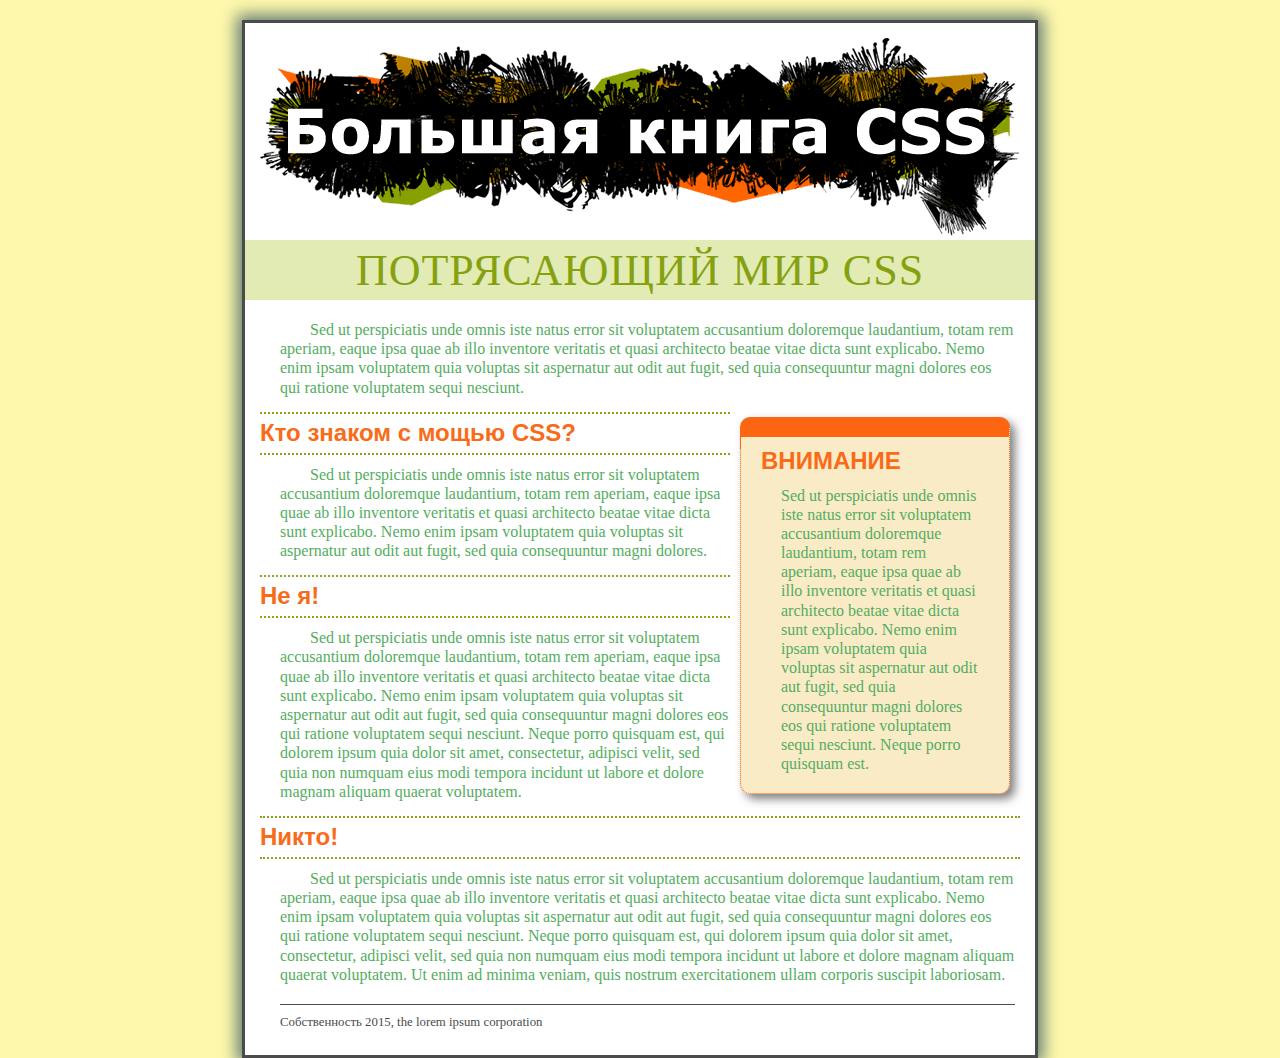
<file: index.html>
<!doctype html>
<html>
    <head>
        <meta charset="UTF-8">
        <title>Поля, отступы, границы и фон</title>
        <link rel="stylesheet" href="main.css">
    </head>

    <body id="article">
        <div id="banner"><img src="images2/banner.png" width="760" height="198" alt="Большая книга CSS">
        </div>

        <h1>Потрясающий мир CSS</h1>
        <p>Sed ut perspiciatis unde omnis iste natus error sit voluptatem accusantium doloremque laudantium, totam rem aperiam, eaque ipsa quae ab illo inventore veritatis et quasi architecto beatae vitae dicta sunt explicabo. Nemo enim ipsam voluptatem quia voluptas sit aspernatur aut odit aut fugit, sed quia consequuntur magni dolores eos qui ratione voluptatem sequi nesciunt. </p> 
        <div class = "sidebar">    
            <h2>ВНИМАНИЕ</h2>
            <p class="note">Sed ut perspiciatis unde omnis iste natus error sit voluptatem accusantium doloremque laudantium, totam rem aperiam, eaque ipsa quae ab illo inventore veritatis et quasi architecto beatae vitae dicta sunt explicabo. Nemo enim ipsam voluptatem quia voluptas sit aspernatur aut odit aut fugit, sed quia consequuntur magni dolores eos qui ratione voluptatem sequi nesciunt. Neque porro quisquam est.</p>
        </div>
        <h2>Кто знаком с мощью CSS?</h2>
        <p>Sed ut perspiciatis unde omnis iste natus error sit voluptatem accusantium doloremque laudantium, totam rem aperiam, eaque ipsa quae ab illo inventore veritatis et quasi architecto beatae vitae dicta sunt explicabo. Nemo enim ipsam voluptatem quia voluptas sit aspernatur aut odit aut fugit, sed quia consequuntur magni dolores.</p>
        <h2>Не я!</h2>
        <p>Sed ut perspiciatis unde omnis iste natus error sit voluptatem accusantium doloremque laudantium, totam rem aperiam, eaque ipsa quae ab illo inventore veritatis et quasi architecto beatae vitae dicta sunt explicabo. Nemo enim ipsam voluptatem quia voluptas sit aspernatur aut odit aut fugit, sed quia consequuntur magni dolores eos qui ratione voluptatem sequi nesciunt. Neque porro quisquam est, qui dolorem ipsum quia dolor sit amet, consectetur, adipisci velit, sed quia non numquam eius modi tempora incidunt ut labore et dolore magnam aliquam quaerat voluptatem. </p>
        <h2>Никто!</h2>
        <p>Sed ut perspiciatis unde omnis iste natus error sit voluptatem accusantium doloremque laudantium, totam rem aperiam, eaque ipsa quae ab illo inventore veritatis et quasi architecto beatae vitae dicta sunt explicabo. Nemo enim ipsam voluptatem quia voluptas sit aspernatur aut odit aut fugit, sed quia consequuntur magni dolores eos qui ratione voluptatem sequi nesciunt. Neque porro quisquam est, qui dolorem ipsum quia dolor sit amet, consectetur, adipisci velit, sed quia non numquam eius modi tempora incidunt ut labore et dolore magnam aliquam quaerat voluptatem. Ut enim ad minima veniam, quis nostrum exercitationem ullam corporis suscipit laboriosam.</p>
        <p class = "copyright">Собственность 2015, The Lorem Ipsum Corporation</p>
    </body>
</html>
</file>
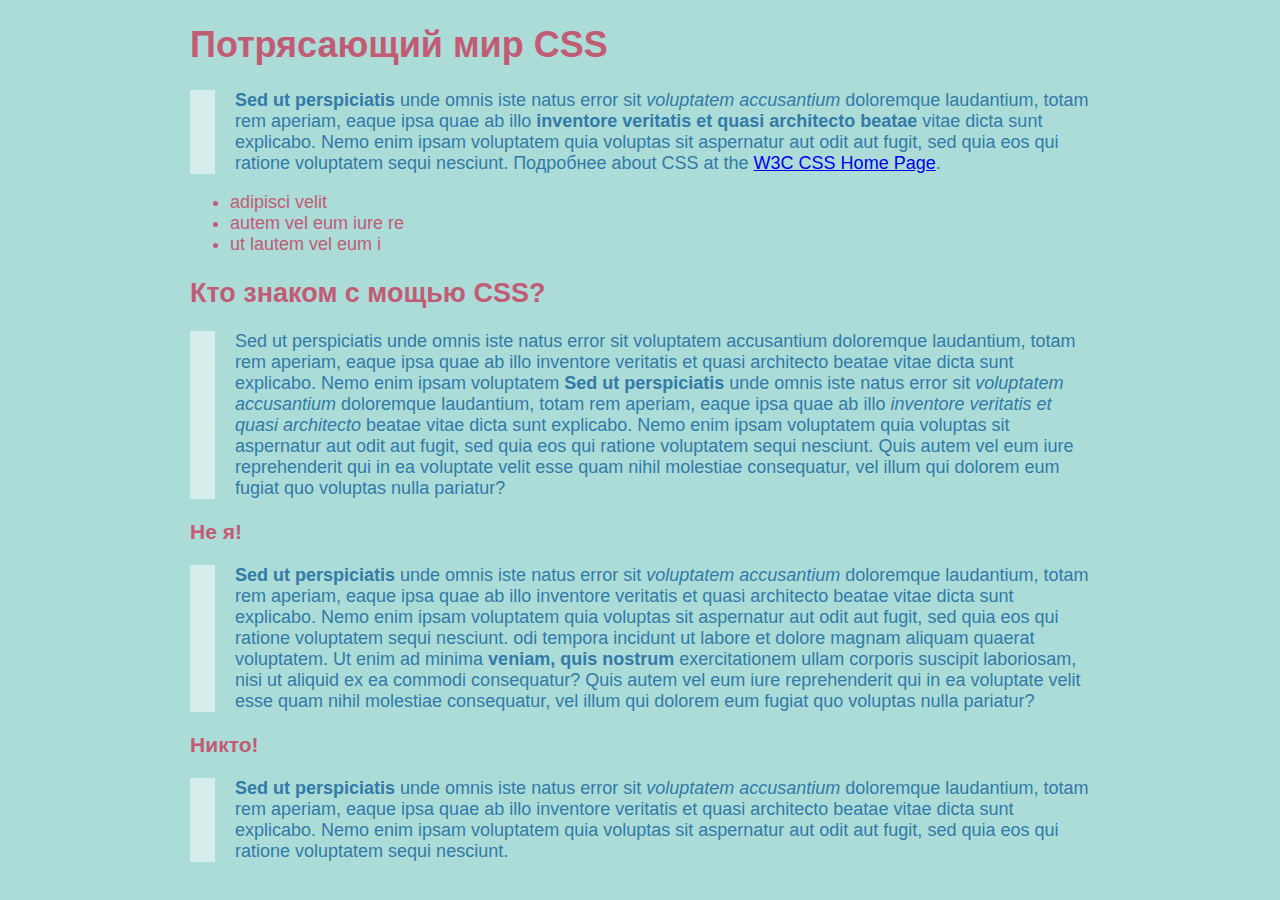
<file: inheritance.html>
<!DOCTYPE html>
<html>
<head>
    <meta charset="UTF-8">
    <title>Inheritance in action</title>
    <style>
        body{
            background-color: rgba(87,185,178,0.5);
        }

        p {
            color: rgb(50,122,167);
            padding-left: 20px;
            border-left: solid 25px rgba(255,255,255,0.5);
        }

        .content {
            font-family: "Helvetica Neue", Arial, Helvetica, sans-serif; 
            font-size: 18px;
            color: rgb(194,91,116);
            max-width: 900px;
            margin: 0 auto;
        }
    </style>
</head>
<body class = "content">
    <div>
        <h1>Потрясающий мир CSS</h1>
        <p><strong>Sed ut perspiciatis</strong> unde omnis iste natus error sit <em>voluptatem accusantium</em> doloremque laudantium, totam rem aperiam, eaque ipsa quae ab illo <strong>inventore veritatis et quasi architecto beatae</strong> vitae dicta sunt explicabo. Nemo enim ipsam voluptatem quia voluptas sit aspernatur aut odit aut fugit, sed quia  eos qui ratione voluptatem sequi nesciunt. Подробнее about CSS at the <a href="http://www.w3.org/Style/CSS/">W3C CSS Home Page</a>.</p>
        <ul>
          <li>adipisci velit</li>
          <li>autem vel eum iure re</li>
          <li> ut lautem vel eum i</li>
        </ul>
        <h2>Кто знаком с мощью CSS?</h2>
        <p>Sed ut perspiciatis unde omnis iste natus error sit voluptatem accusantium doloremque laudantium, totam rem aperiam, eaque ipsa quae ab illo inventore veritatis et quasi architecto beatae vitae dicta sunt explicabo. Nemo enim ipsam voluptatem <strong>Sed ut perspiciatis</strong> unde omnis iste natus error sit <em>voluptatem accusantium</em> doloremque laudantium, totam rem aperiam, eaque ipsa quae ab illo <em>inventore veritatis et quasi architecto</em> beatae vitae dicta sunt explicabo. Nemo enim ipsam voluptatem quia voluptas sit aspernatur aut odit aut fugit, sed quia  eos qui ratione voluptatem sequi nesciunt. Quis autem vel eum iure reprehenderit qui in ea voluptate velit esse quam nihil molestiae consequatur, vel illum qui dolorem eum fugiat quo voluptas nulla pariatur?</p>
        <h3>Не я!</h3>
        <p><strong>Sed ut perspiciatis</strong> unde omnis iste natus error sit <em>voluptatem accusantium</em> doloremque laudantium, totam rem aperiam, eaque ipsa quae ab illo inventore veritatis et quasi architecto beatae vitae dicta sunt explicabo. Nemo enim ipsam voluptatem quia voluptas sit aspernatur aut odit aut fugit, sed quia  eos qui ratione voluptatem sequi nesciunt. odi tempora incidunt ut labore et dolore magnam aliquam quaerat voluptatem. Ut enim ad minima <strong>veniam, quis nostrum</strong> exercitationem ullam corporis suscipit laboriosam, nisi ut aliquid ex ea commodi consequatur? Quis autem vel eum iure reprehenderit qui in ea voluptate velit esse quam nihil molestiae consequatur, vel illum qui dolorem eum fugiat quo voluptas nulla pariatur?</p>
        <h3>Никто!</h3>
        <p><strong>Sed ut perspiciatis</strong> unde omnis iste natus error sit <em>voluptatem accusantium</em> doloremque laudantium, totam rem aperiam, eaque ipsa quae ab illo inventore veritatis et quasi architecto beatae vitae dicta sunt explicabo. Nemo enim ipsam voluptatem quia voluptas sit aspernatur aut odit aut fugit, sed quia  eos qui ratione voluptatem sequi nesciunt. </p>
      </div>
</body>
</html>
</file>
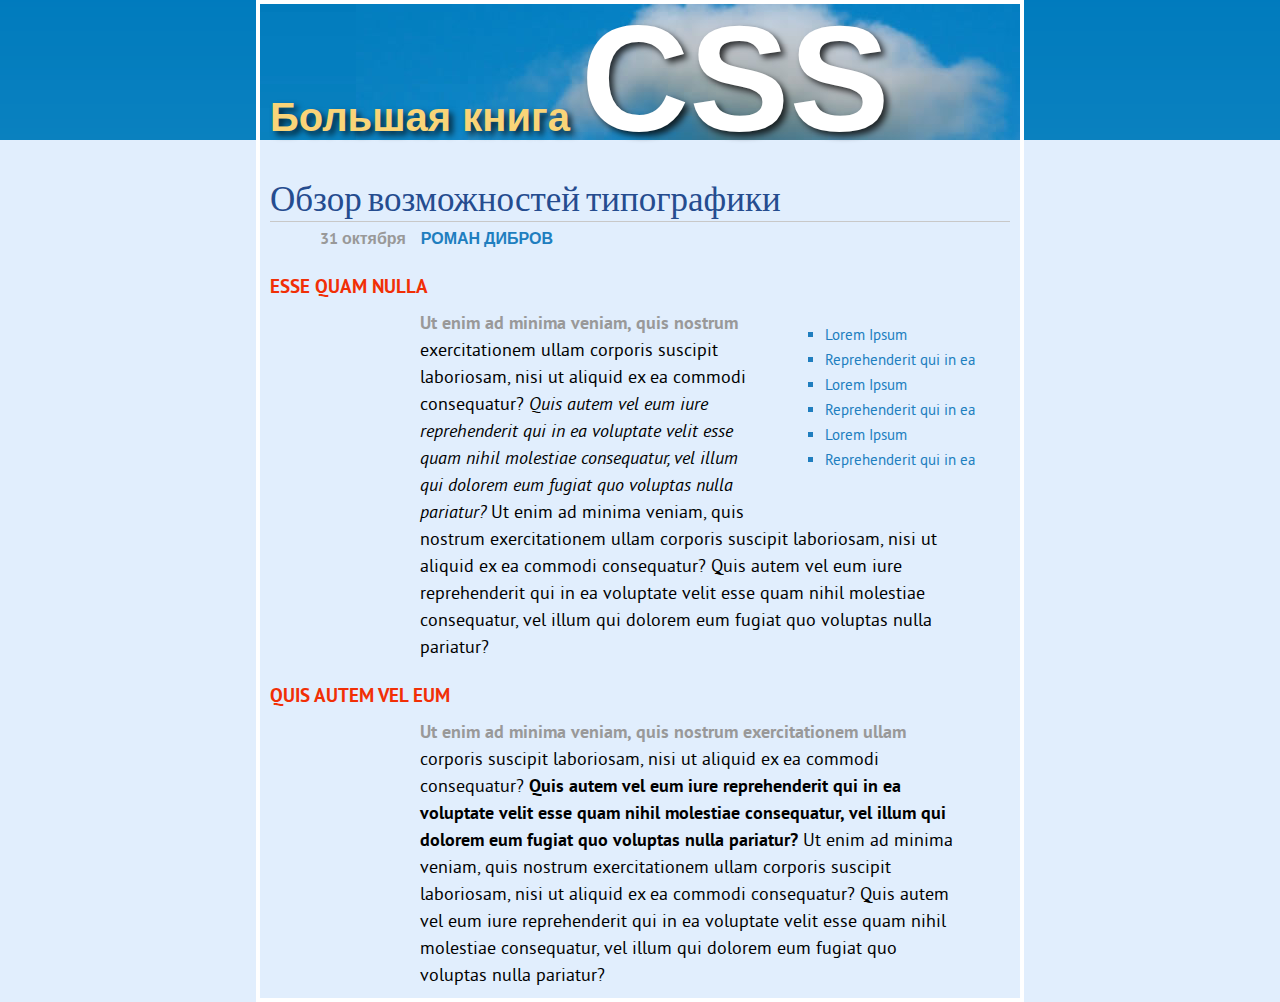
<file: text.html>
<!doctype html>
<html>
    <head>
        <meta charset="UTF-8">
        <title>Типографика CSS</title>
        <link href="http://fonts.googleapis.com/css?family=Slabo+27px" rel="stylesheet">
        <link href = "css/styles.css" rel = "stylesheet">
    </head>

    <body>
        <div class="main">
            <h1>Большая книга <strong>CSS</strong></h1>
            <h2>Обзор возможностей типографики</h2>
            <p class = "byline">31 октября <strong>Роман Дибров</strong></p>
            <ul>
                <li>Lorem Ipsum</li>
                <li>Reprehenderit qui in ea</li>
                <li>Lorem Ipsum</li>
                <li>Reprehenderit qui in ea</li>
                <li>Lorem Ipsum</li>
                <li>Reprehenderit qui in ea</li>
            </ul>
            <h3>Esse quam nulla</h3>
            <p>Ut enim ad minima veniam, quis nostrum exercitationem ullam corporis suscipit laboriosam, nisi ut aliquid ex ea commodi consequatur? <em>Quis autem vel eum iure reprehenderit qui in ea voluptate velit esse quam nihil molestiae consequatur, vel illum qui dolorem eum fugiat quo voluptas nulla pariatur?</em> Ut enim ad minima veniam, quis nostrum exercitationem ullam corporis suscipit laboriosam, nisi ut aliquid ex ea commodi consequatur? Quis autem vel eum iure reprehenderit qui in ea voluptate velit esse quam nihil molestiae consequatur, vel illum qui dolorem eum fugiat quo voluptas nulla pariatur?</p>
            <h3>Quis autem vel eum</h3>
            <p>Ut enim ad minima veniam, quis nostrum exercitationem ullam corporis suscipit laboriosam, nisi ut aliquid ex ea commodi consequatur? <strong>Quis autem vel eum iure reprehenderit qui in ea voluptate velit esse quam nihil molestiae consequatur, vel illum qui dolorem eum fugiat quo voluptas nulla pariatur? </strong>Ut enim ad minima veniam, quis nostrum exercitationem ullam corporis suscipit laboriosam, nisi ut aliquid ex ea commodi consequatur? Quis autem vel eum iure reprehenderit qui in ea voluptate velit esse quam nihil molestiae consequatur, vel illum qui dolorem eum fugiat quo voluptas nulla pariatur?</p>
        </div>
    </body>
</html>
</file>
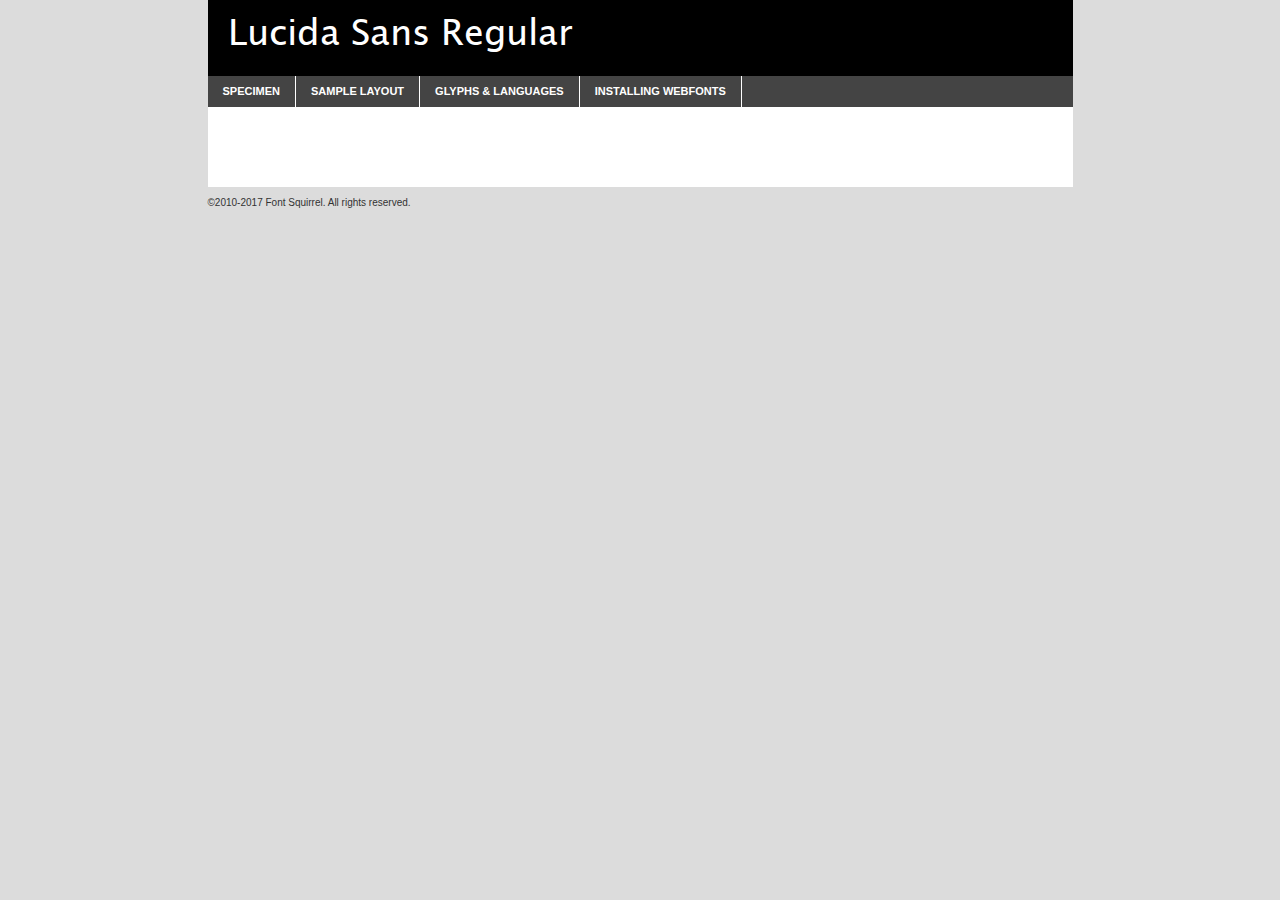
<file: fonts/lucidasansregular-demo.html>
<!DOCTYPE html PUBLIC "-//W3C//DTD XHTML 1.0 Transitional//EN"
	"http://www.w3.org/TR/xhtml1/DTD/xhtml1-transitional.dtd">

<html xmlns="http://www.w3.org/1999/xhtml" xml:lang="en" lang="en">
<head>
	<meta http-equiv="Content-Type" content="text/html; charset=utf-8" />
	<script src="http://ajax.googleapis.com/ajax/libs/jquery/1.7.2/jquery.min.js" type="text/javascript" charset="utf-8"></script>
	<script type="text/javascript">
	(function($){$.fn.easyTabs=function(option){var param=jQuery.extend({fadeSpeed:"fast",defaultContent:1,activeClass:'active'},option);$(this).each(function(){var thisId="#"+this.id;if(param.defaultContent==''){param.defaultContent=1;}
	if(typeof param.defaultContent=="number")
	{var defaultTab=$(thisId+" .tabs li:eq("+(param.defaultContent-1)+") a").attr('href').substr(1);}else{var defaultTab=param.defaultContent;}
	$(thisId+" .tabs li a").each(function(){var tabToHide=$(this).attr('href').substr(1);$("#"+tabToHide).addClass('easytabs-tab-content');});hideAll();changeContent(defaultTab);function hideAll(){$(thisId+" .easytabs-tab-content").hide();}
	function changeContent(tabId){hideAll();$(thisId+" .tabs li").removeClass(param.activeClass);$(thisId+" .tabs li a[href=#"+tabId+"]").closest('li').addClass(param.activeClass);if(param.fadeSpeed!="none")
	{$(thisId+" #"+tabId).fadeIn(param.fadeSpeed);}else{$(thisId+" #"+tabId).show();}}
	$(thisId+" .tabs li").click(function(){var tabId=$(this).find('a').attr('href').substr(1);changeContent(tabId);return false;});});}})(jQuery);
	</script>
	<link rel="stylesheet" href="specimen_files/specimen_stylesheet.css" type="text/css" charset="utf-8" />
	<link rel="stylesheet" href="stylesheet.css" type="text/css" charset="utf-8" />

	<style type="text/css">
					body{
				font-family: 'lucida_sansregular';
							}
		</style>

	<title>Lucida Sans Regular Specimen</title>
	
	
	<script type="text/javascript" charset="utf-8">
		$(document).ready(function() {
			$('#container').easyTabs({defaultContent:1});
		});
	</script>
</head>

<body>
<div id="container">
	<div id="header">
		Lucida Sans Regular	</div>
	<ul class="tabs">
		<li><a href="#specimen">Specimen</a></li>
		<li><a href="#layout">Sample Layout</a></li>
				<li><a href="#glyphs">Glyphs &amp; Languages</a></li>
		<li><a href="#installing">Installing Webfonts</a></li>
		
	</ul>
	
	<div id="main_content">

		
			<div id="specimen">
		
				<div class="section">
					<div class="grid12 firstcol">
						<div class="huge">AaBb</div>
					</div>
				</div>
		
				<div class="section">
					<div class="glyph_range">A&#x200B;B&#x200b;C&#x200b;D&#x200b;E&#x200b;F&#x200b;G&#x200b;H&#x200b;I&#x200b;J&#x200b;K&#x200b;L&#x200b;M&#x200b;N&#x200b;O&#x200b;P&#x200b;Q&#x200b;R&#x200b;S&#x200b;T&#x200b;U&#x200b;V&#x200b;W&#x200b;X&#x200b;Y&#x200b;Z&#x200b;a&#x200b;b&#x200b;c&#x200b;d&#x200b;e&#x200b;f&#x200b;g&#x200b;h&#x200b;i&#x200b;j&#x200b;k&#x200b;l&#x200b;m&#x200b;n&#x200b;o&#x200b;p&#x200b;q&#x200b;r&#x200b;s&#x200b;t&#x200b;u&#x200b;v&#x200b;w&#x200b;x&#x200b;y&#x200b;z&#x200b;1&#x200b;2&#x200b;3&#x200b;4&#x200b;5&#x200b;6&#x200b;7&#x200b;8&#x200b;9&#x200b;0&#x200b;&amp;&#x200b;.&#x200b;,&#x200b;?&#x200b;!&#x200b;&#64;&#x200b;(&#x200b;)&#x200b;#&#x200b;$&#x200b;%&#x200b;*&#x200b;+&#x200b;-&#x200b;=&#x200b;:&#x200b;;</div>
				</div>
				<div class="section">
					<div class="grid12 firstcol">
						<table class="sample_table">
							<tr><td>10</td><td class="size10">abcdefghijklmnopqrstuvwxyzABCDEFGHIJKLMNOPQRSTUVWXYZ0123456789abcdefghijklmnopqrstuvwxyzABCDEFGHIJKLMNOPQRSTUVWXYZ0123456789abcdefghijklmnopqrstuvwxyzABCDEFGHIJKLMNOPQRSTUVWXYZ</td></tr>
							<tr><td>11</td><td class="size11">abcdefghijklmnopqrstuvwxyzABCDEFGHIJKLMNOPQRSTUVWXYZ0123456789abcdefghijklmnopqrstuvwxyzABCDEFGHIJKLMNOPQRSTUVWXYZ0123456789abcdefghijklmnopqrstuvwxyzABCDEFGHIJKLMNOPQRSTUVWXYZ</td></tr>
							<tr><td>12</td><td class="size12">abcdefghijklmnopqrstuvwxyzABCDEFGHIJKLMNOPQRSTUVWXYZ0123456789abcdefghijklmnopqrstuvwxyzABCDEFGHIJKLMNOPQRSTUVWXYZ0123456789abcdefghijklmnopqrstuvwxyzABCDEFGHIJKLMNOPQRSTUVWXYZ</td></tr>
							<tr><td>13</td><td class="size13">abcdefghijklmnopqrstuvwxyzABCDEFGHIJKLMNOPQRSTUVWXYZ0123456789abcdefghijklmnopqrstuvwxyzABCDEFGHIJKLMNOPQRSTUVWXYZ0123456789abcdefghijklmnopqrstuvwxyzABCDEFGHIJKLMNOPQRSTUVWXYZ</td></tr>
							<tr><td>14</td><td class="size14">abcdefghijklmnopqrstuvwxyzABCDEFGHIJKLMNOPQRSTUVWXYZ0123456789abcdefghijklmnopqrstuvwxyzABCDEFGHIJKLMNOPQRSTUVWXYZ0123456789abcdefghijklmnopqrstuvwxyzABCDEFGHIJKLMNOPQRSTUVWXYZ</td></tr>
							<tr><td>16</td><td class="size16">abcdefghijklmnopqrstuvwxyzABCDEFGHIJKLMNOPQRSTUVWXYZ0123456789abcdefghijklmnopqrstuvwxyzABCDEFGHIJKLMNOPQRSTUVWXYZ</td></tr>
							<tr><td>18</td><td class="size18">abcdefghijklmnopqrstuvwxyzABCDEFGHIJKLMNOPQRSTUVWXYZ0123456789abcdefghijklmnopqrstuvwxyzABCDEFGHIJKLMNOPQRSTUVWXYZ</td></tr>
							<tr><td>20</td><td class="size20">abcdefghijklmnopqrstuvwxyzABCDEFGHIJKLMNOPQRSTUVWXYZ0123456789abcdefghijklmnopqrstuvwxyzABCDEFGHIJKLMNOPQRSTUVWXYZ</td></tr>
							<tr><td>24</td><td class="size24">abcdefghijklmnopqrstuvwxyzABCDEFGHIJKLMNOPQRSTUVWXYZ0123456789abcdefghijklmnopqrstuvwxyzABCDEFGHIJKLMNOPQRSTUVWXYZ</td></tr>
							<tr><td>30</td><td class="size30">abcdefghijklmnopqrstuvwxyzABCDEFGHIJKLMNOPQRSTUVWXYZ0123456789abcdefghijklmnopqrstuvwxyzABCDEFGHIJKLMNOPQRSTUVWXYZ</td></tr>
							<tr><td>36</td><td class="size36">abcdefghijklmnopqrstuvwxyzABCDEFGHIJKLMNOPQRSTUVWXYZ0123456789abcdefghijklmnopqrstuvwxyzABCDEFGHIJKLMNOPQRSTUVWXYZ</td></tr>
							<tr><td>48</td><td class="size48">abcdefghijklmnopqrstuvwxyzABCDEFGHIJKLMNOPQRSTUVWXYZ0123456789abcdefghijklmnopqrstuvwxyzABCDEFGHIJKLMNOPQRSTUVWXYZ</td></tr>
							<tr><td>60</td><td class="size60">abcdefghijklmnopqrstuvwxyzABCDEFGHIJKLMNOPQRSTUVWXYZ0123456789abcdefghijklmnopqrstuvwxyzABCDEFGHIJKLMNOPQRSTUVWXYZ</td></tr>
							<tr><td>72</td><td class="size72">abcdefghijklmnopqrstuvwxyzABCDEFGHIJKLMNOPQRSTUVWXYZ0123456789abcdefghijklmnopqrstuvwxyzABCDEFGHIJKLMNOPQRSTUVWXYZ</td></tr>
							<tr><td>90</td><td class="size90">abcdefghijklmnopqrstuvwxyzABCDEFGHIJKLMNOPQRSTUVWXYZ0123456789abcdefghijklmnopqrstuvwxyzABCDEFGHIJKLMNOPQRSTUVWXYZ</td></tr>
						</table>
				
					</div>
			
				</div>
		
		
		
								<div class="section" id="bodycomparison">


										<div id="xheight">
				<div class="fontbody">&#x25FC;&#x25FC;&#x25FC;&#x25FC;&#x25FC;&#x25FC;&#x25FC;&#x25FC;&#x25FC;&#x25FC;&#x25FC;&#x25FC;&#x25FC;&#x25FC;&#x25FC;&#x25FC;&#x25FC;&#x25FC;&#x25FC;&#x25FC;&#x25FC;&#x25FC;&#x25FC;&#x25FC;&#x25FC;&#x25FC;&#x25FC;&#x25FC;&#x25FC;&#x25FC;&#x25FC;&#x25FC;&#x25FC;&#x25FC;&#x25FC;&#x25FC;&#x25FC;&#x25FC;&#x25FC;&#x25FC;&#x25FC;&#x25FC;&#x25FC;&#x25FC;&#x25FC;&#x25FC;&#x25FC;&#x25FC;&#x25FC;&#x25FC;&#x25FC;&#x25FC;&#x25FC;&#x25FC;&#x25FC;&#x25FC;&#x25FC;&#x25FC;&#x25FC;&#x25FC;&#x25FC;&#x25FC;&#x25FC;&#x25FC;&#x25FC;&#x25FC;&#x25FC;&#x25FC;&#x25FC;&#x25FC;&#x25FC;&#x25FC;&#x25FC;&#x25FC;&#x25FC;&#x25FC;&#x25FC;&#x25FC;&#x25FC;&#x25FC;&#x25FC;&#x25FC;&#x25FC;&#x25FC;&#x25FC;&#x25FC;&#x25FC;&#x25FC;&#x25FC;&#x25FC;&#x25FC;&#x25FC;&#x25FC;&#x25FC;&#x25FC;&#x25FC;&#x25FC;&#x25FC;&#x25FC;body</div><div class="arialbody">body</div><div class="verdanabody">body</div><div class="georgiabody">body</div></div>
										<div class="fontbody" style="z-index:1">
											body<span>Lucida Sans Regular</span>
										</div>
										<div class="arialbody" style="z-index:1">
											body<span>Arial</span>
										</div>
										<div class="verdanabody" style="z-index:1">
											body<span>Verdana</span>
										</div>
										<div class="georgiabody" style="z-index:1">
											body<span>Georgia</span>
										</div>



								</div>
		
		
				<div class="section psample psample_row1" id="">
					
					<div class="grid2 firstcol">
						<p class="size10"><span>10.</span>Aenean lacinia bibendum nulla sed consectetur. Fusce dapibus, tellus ac cursus commodo, tortor mauris condimentum nibh, ut fermentum massa justo sit amet risus. Nullam id dolor id nibh ultricies vehicula ut id elit. Cum sociis natoque penatibus et magnis dis parturient montes, nascetur ridiculus mus. Nulla vitae elit libero, a pharetra augue.</p>
			
					</div>
					<div class="grid3">
						<p class="size11"><span>11.</span>Aenean lacinia bibendum nulla sed consectetur. Fusce dapibus, tellus ac cursus commodo, tortor mauris condimentum nibh, ut fermentum massa justo sit amet risus. Nullam id dolor id nibh ultricies vehicula ut id elit. Cum sociis natoque penatibus et magnis dis parturient montes, nascetur ridiculus mus. Nulla vitae elit libero, a pharetra augue.</p>
			
					</div>
					<div class="grid3">
						<p class="size12"><span>12.</span>Aenean lacinia bibendum nulla sed consectetur. Fusce dapibus, tellus ac cursus commodo, tortor mauris condimentum nibh, ut fermentum massa justo sit amet risus. Nullam id dolor id nibh ultricies vehicula ut id elit. Cum sociis natoque penatibus et magnis dis parturient montes, nascetur ridiculus mus. Nulla vitae elit libero, a pharetra augue.</p>
			
					</div>
					<div class="grid4">
						<p class="size13"><span>13.</span>Aenean lacinia bibendum nulla sed consectetur. Fusce dapibus, tellus ac cursus commodo, tortor mauris condimentum nibh, ut fermentum massa justo sit amet risus. Nullam id dolor id nibh ultricies vehicula ut id elit. Cum sociis natoque penatibus et magnis dis parturient montes, nascetur ridiculus mus. Nulla vitae elit libero, a pharetra augue.</p>
			
					</div>
					<div class="white_blend"></div>
					
				</div>
				<div class="section psample psample_row2" id="">
					<div class="grid3 firstcol">
						<p class="size14"><span>14.</span>Aenean lacinia bibendum nulla sed consectetur. Fusce dapibus, tellus ac cursus commodo, tortor mauris condimentum nibh, ut fermentum massa justo sit amet risus. Nullam id dolor id nibh ultricies vehicula ut id elit. Cum sociis natoque penatibus et magnis dis parturient montes, nascetur ridiculus mus. Nulla vitae elit libero, a pharetra augue.</p>
			
					</div>
					<div class="grid4">
						<p class="size16"><span>16.</span>Aenean lacinia bibendum nulla sed consectetur. Fusce dapibus, tellus ac cursus commodo, tortor mauris condimentum nibh, ut fermentum massa justo sit amet risus. Nullam id dolor id nibh ultricies vehicula ut id elit. Cum sociis natoque penatibus et magnis dis parturient montes, nascetur ridiculus mus. Nulla vitae elit libero, a pharetra augue.</p>
			
					</div>
					<div class="grid5">
						<p class="size18"><span>18.</span>Aenean lacinia bibendum nulla sed consectetur. Fusce dapibus, tellus ac cursus commodo, tortor mauris condimentum nibh, ut fermentum massa justo sit amet risus. Nullam id dolor id nibh ultricies vehicula ut id elit. Cum sociis natoque penatibus et magnis dis parturient montes, nascetur ridiculus mus. Nulla vitae elit libero, a pharetra augue.</p>
			
					</div>

					<div class="white_blend"></div>

				</div>
				
				<div class="section psample psample_row3" id="">
					<div class="grid5 firstcol">
						<p class="size20"><span>20.</span>Aenean lacinia bibendum nulla sed consectetur. Fusce dapibus, tellus ac cursus commodo, tortor mauris condimentum nibh, ut fermentum massa justo sit amet risus. Nullam id dolor id nibh ultricies vehicula ut id elit. Cum sociis natoque penatibus et magnis dis parturient montes, nascetur ridiculus mus. Nulla vitae elit libero, a pharetra augue.</p>
					</div>
					<div class="grid7">
						<p class="size24"><span>24.</span>Aenean lacinia bibendum nulla sed consectetur. Fusce dapibus, tellus ac cursus commodo, tortor mauris condimentum nibh, ut fermentum massa justo sit amet risus. Nullam id dolor id nibh ultricies vehicula ut id elit. Cum sociis natoque penatibus et magnis dis parturient montes, nascetur ridiculus mus. Nulla vitae elit libero, a pharetra augue.</p>
					</div>
					
					<div class="white_blend"></div>
					
				</div>
				
				<div class="section psample psample_row4" id="">
					<div class="grid12 firstcol">
						<p class="size30"><span>30.</span>Aenean lacinia bibendum nulla sed consectetur. Fusce dapibus, tellus ac cursus commodo, tortor mauris condimentum nibh, ut fermentum massa justo sit amet risus. Nullam id dolor id nibh ultricies vehicula ut id elit. Cum sociis natoque penatibus et magnis dis parturient montes, nascetur ridiculus mus. Nulla vitae elit libero, a pharetra augue.</p>
					</div>
					<div class="white_blend"></div>
					
				</div>
				
				
				
				<div class="section psample psample_row1 fullreverse">
					<div class="grid2 firstcol">
						<p class="size10"><span>10.</span>Aenean lacinia bibendum nulla sed consectetur. Fusce dapibus, tellus ac cursus commodo, tortor mauris condimentum nibh, ut fermentum massa justo sit amet risus. Nullam id dolor id nibh ultricies vehicula ut id elit. Cum sociis natoque penatibus et magnis dis parturient montes, nascetur ridiculus mus. Nulla vitae elit libero, a pharetra augue.</p>
			
					</div>
					<div class="grid3">
						<p class="size11"><span>11.</span>Aenean lacinia bibendum nulla sed consectetur. Fusce dapibus, tellus ac cursus commodo, tortor mauris condimentum nibh, ut fermentum massa justo sit amet risus. Nullam id dolor id nibh ultricies vehicula ut id elit. Cum sociis natoque penatibus et magnis dis parturient montes, nascetur ridiculus mus. Nulla vitae elit libero, a pharetra augue.</p>
			
					</div>
					<div class="grid3">
						<p class="size12"><span>12.</span>Aenean lacinia bibendum nulla sed consectetur. Fusce dapibus, tellus ac cursus commodo, tortor mauris condimentum nibh, ut fermentum massa justo sit amet risus. Nullam id dolor id nibh ultricies vehicula ut id elit. Cum sociis natoque penatibus et magnis dis parturient montes, nascetur ridiculus mus. Nulla vitae elit libero, a pharetra augue.</p>
			
					</div>
					<div class="grid4">
						<p class="size13"><span>13.</span>Aenean lacinia bibendum nulla sed consectetur. Fusce dapibus, tellus ac cursus commodo, tortor mauris condimentum nibh, ut fermentum massa justo sit amet risus. Nullam id dolor id nibh ultricies vehicula ut id elit. Cum sociis natoque penatibus et magnis dis parturient montes, nascetur ridiculus mus. Nulla vitae elit libero, a pharetra augue.</p>
			
					</div>
					<div class="black_blend"></div>
					
				</div>
				
				<div class="section psample psample_row2 fullreverse">
					<div class="grid3 firstcol">
						<p class="size14"><span>14.</span>Aenean lacinia bibendum nulla sed consectetur. Fusce dapibus, tellus ac cursus commodo, tortor mauris condimentum nibh, ut fermentum massa justo sit amet risus. Nullam id dolor id nibh ultricies vehicula ut id elit. Cum sociis natoque penatibus et magnis dis parturient montes, nascetur ridiculus mus. Nulla vitae elit libero, a pharetra augue.</p>
			
					</div>
					<div class="grid4">
						<p class="size16"><span>16.</span>Aenean lacinia bibendum nulla sed consectetur. Fusce dapibus, tellus ac cursus commodo, tortor mauris condimentum nibh, ut fermentum massa justo sit amet risus. Nullam id dolor id nibh ultricies vehicula ut id elit. Cum sociis natoque penatibus et magnis dis parturient montes, nascetur ridiculus mus. Nulla vitae elit libero, a pharetra augue.</p>
			
					</div>
					<div class="grid5">
						<p class="size18"><span>18.</span>Aenean lacinia bibendum nulla sed consectetur. Fusce dapibus, tellus ac cursus commodo, tortor mauris condimentum nibh, ut fermentum massa justo sit amet risus. Nullam id dolor id nibh ultricies vehicula ut id elit. Cum sociis natoque penatibus et magnis dis parturient montes, nascetur ridiculus mus. Nulla vitae elit libero, a pharetra augue.</p>
			
					</div>
					<div class="black_blend"></div>

				</div>
				
				<div class="section psample fullreverse psample_row3" id="">
					<div class="grid5 firstcol">
						<p class="size20"><span>20.</span>Aenean lacinia bibendum nulla sed consectetur. Fusce dapibus, tellus ac cursus commodo, tortor mauris condimentum nibh, ut fermentum massa justo sit amet risus. Nullam id dolor id nibh ultricies vehicula ut id elit. Cum sociis natoque penatibus et magnis dis parturient montes, nascetur ridiculus mus. Nulla vitae elit libero, a pharetra augue.</p>
					</div>
					<div class="grid7">
						<p class="size24"><span>24.</span>Aenean lacinia bibendum nulla sed consectetur. Fusce dapibus, tellus ac cursus commodo, tortor mauris condimentum nibh, ut fermentum massa justo sit amet risus. Nullam id dolor id nibh ultricies vehicula ut id elit. Cum sociis natoque penatibus et magnis dis parturient montes, nascetur ridiculus mus. Nulla vitae elit libero, a pharetra augue.</p>
					</div>
					
					<div class="black_blend"></div>
					
				</div>
				
				<div class="section psample fullreverse psample_row4" id="" style="border-bottom: 20px #000 solid;">
					<div class="grid12 firstcol">
						<p class="size30"><span>30.</span>Aenean lacinia bibendum nulla sed consectetur. Fusce dapibus, tellus ac cursus commodo, tortor mauris condimentum nibh, ut fermentum massa justo sit amet risus. Nullam id dolor id nibh ultricies vehicula ut id elit. Cum sociis natoque penatibus et magnis dis parturient montes, nascetur ridiculus mus. Nulla vitae elit libero, a pharetra augue.</p>
					</div>
					<div class="black_blend"></div>
					
				</div>
				
				
				
				
			</div>
			
			<div id="layout">
				
				<div class="section">
					
					<div class="grid12 firstcol">
						<h1>Lorem Ipsum Dolor</h1>
						<h2>Etiam porta sem malesuada magna mollis euismod</h2>
						
						<p class="byline">By <a href="#link">Aenean Lacinia</a></p>
					</div>
				</div>
				<div class="section">
					<div class="grid8 firstcol">
						<p class="large">Donec sed odio dui. Morbi leo risus, porta ac consectetur ac, vestibulum at eros. Fusce dapibus, tellus ac cursus commodo, tortor mauris condimentum nibh, ut fermentum massa justo sit amet risus. </p>

						
						<h3>Pellentesque ornare sem</h3>

						<p>Maecenas sed diam eget risus varius blandit sit amet non magna. Maecenas faucibus mollis interdum. Donec ullamcorper nulla non metus auctor fringilla. Nullam id dolor id nibh ultricies vehicula ut id elit. Nullam id dolor id nibh ultricies vehicula ut id elit. </p>

						<p>Aenean eu leo quam. Pellentesque ornare sem lacinia quam venenatis vestibulum. Lorem ipsum dolor sit amet, consectetur adipiscing elit. Cum sociis natoque penatibus et magnis dis parturient montes, nascetur ridiculus mus. </p>

						<p>Nulla vitae elit libero, a pharetra augue. Praesent commodo cursus magna, vel scelerisque nisl consectetur et. Aenean lacinia bibendum nulla sed consectetur. </p>

						<p>Nullam quis risus eget urna mollis ornare vel eu leo. Nullam quis risus eget urna mollis ornare vel eu leo. Maecenas sed diam eget risus varius blandit sit amet non magna. Donec ullamcorper nulla non metus auctor fringilla. </p>

						<h3>Cras mattis consectetur</h3>

						<p>Aenean eu leo quam. Pellentesque ornare sem lacinia quam venenatis vestibulum. Aenean lacinia bibendum nulla sed consectetur. Integer posuere erat a ante venenatis dapibus posuere velit aliquet. Cras mattis consectetur purus sit amet fermentum. </p>

						<p>Nullam id dolor id nibh ultricies vehicula ut id elit. Nullam quis risus eget urna mollis ornare vel eu leo. Cras mattis consectetur purus sit amet fermentum.</p>
					</div>
					
					<div class="grid4 sidebar">
						
						<div class="box reverse">
							<p class="last">Nullam quis risus eget urna mollis ornare vel eu leo. Donec ullamcorper nulla non metus auctor fringilla. Cras mattis consectetur purus sit amet fermentum. Sed posuere consectetur est at lobortis. Lorem ipsum dolor sit amet, consectetur adipiscing elit. </p>
						</div>
						
						<p class="caption">Maecenas sed diam eget risus varius.</p>

						<p>Vestibulum id ligula porta felis euismod semper. Integer posuere erat a ante venenatis dapibus posuere velit aliquet. Vestibulum id ligula porta felis euismod semper. Sed posuere consectetur est at lobortis. Maecenas sed diam eget risus varius blandit sit amet non magna. Fusce dapibus, tellus ac cursus commodo, tortor mauris condimentum nibh, ut fermentum massa justo sit amet risus. </p>

					

						<p>Duis mollis, est non commodo luctus, nisi erat porttitor ligula, eget lacinia odio sem nec elit. Aenean lacinia bibendum nulla sed consectetur. Vivamus sagittis lacus vel augue laoreet rutrum faucibus dolor auctor. Aenean lacinia bibendum nulla sed consectetur. Nullam quis risus eget urna mollis ornare vel eu leo. </p>

						<p>Praesent commodo cursus magna, vel scelerisque nisl consectetur et. Donec ullamcorper nulla non metus auctor fringilla. Maecenas faucibus mollis interdum. Fusce dapibus, tellus ac cursus commodo, tortor mauris condimentum nibh, ut fermentum massa justo sit amet risus. </p>

					</div>
				</div>
				
			</div>


			



		<div id="glyphs">
			<div class="section">
				<div class="grid12 firstcol">
			
				<h1>Language Support</h1>
				<p>The subset of Lucida Sans Regular in this kit supports the following languages:<br />
			
					Albanian, Basque, Breton, Chamorro, Danish, Dutch, English, Faroese, Finnish, French, Frisian, Galician, German, Icelandic, Italian, Malagasy, Norwegian, Portuguese, Spanish, Alsatian, Aragonese, Arapaho, Arrernte, Asturian, Aymara, Bislama, Cebuano, Corsican, Fijian, French_creole, Genoese, Gilbertese, Greenlandic, Haitian_creole, Hiligaynon, Hmong, Hopi, Ibanag, Iloko_ilokano, Indonesian, Interglossa_glosa, Interlingua, Irish_gaelic, Jerriais, Lojban, Lombard, Luxembourgeois, Manx, Mohawk, Norfolk_pitcairnese, Occitan, Oromo, Pangasinan, Papiamento, Piedmontese, Potawatomi, Rhaeto-romance, Romansh, Rotokas, Sami_lule, Samoan, Sardinian, Scots_gaelic, Seychelles_creole, Shona, Sicilian, Somali, Southern_ndebele, Swahili, Swati_swazi, Tagalog_filipino_pilipino, Tetum, Tok_pisin, Uyghur_latinized, Volapuk, Walloon, Warlpiri, Xhosa, Yapese, Zulu, Latinbasic, Ubasic, Demo				</p>
				<h1>Glyph Chart</h1>
				<p>The subset of Lucida Sans Regular in this kit includes all the glyphs listed below. Unicode entities are included above each glyph to help you insert individual characters into your layout.</p>
				<div id="glyph_chart">
			
																				 <div><p>&amp;#13;</p>&#13;</div>
																				 <div><p>&amp;#32;</p>&#32;</div>
																				 <div><p>&amp;#33;</p>&#33;</div>
																				 <div><p>&amp;#34;</p>&#34;</div>
																				 <div><p>&amp;#35;</p>&#35;</div>
																				 <div><p>&amp;#36;</p>&#36;</div>
																				 <div><p>&amp;#37;</p>&#37;</div>
																				 <div><p>&amp;#38;</p>&#38;</div>
																				 <div><p>&amp;#39;</p>&#39;</div>
																				 <div><p>&amp;#40;</p>&#40;</div>
																				 <div><p>&amp;#41;</p>&#41;</div>
																				 <div><p>&amp;#42;</p>&#42;</div>
																				 <div><p>&amp;#43;</p>&#43;</div>
																				 <div><p>&amp;#44;</p>&#44;</div>
																				 <div><p>&amp;#45;</p>&#45;</div>
																				 <div><p>&amp;#46;</p>&#46;</div>
																				 <div><p>&amp;#47;</p>&#47;</div>
																				 <div><p>&amp;#48;</p>&#48;</div>
																				 <div><p>&amp;#49;</p>&#49;</div>
																				 <div><p>&amp;#50;</p>&#50;</div>
																				 <div><p>&amp;#51;</p>&#51;</div>
																				 <div><p>&amp;#52;</p>&#52;</div>
																				 <div><p>&amp;#53;</p>&#53;</div>
																				 <div><p>&amp;#54;</p>&#54;</div>
																				 <div><p>&amp;#55;</p>&#55;</div>
																				 <div><p>&amp;#56;</p>&#56;</div>
																				 <div><p>&amp;#57;</p>&#57;</div>
																				 <div><p>&amp;#58;</p>&#58;</div>
																				 <div><p>&amp;#59;</p>&#59;</div>
																				 <div><p>&amp;#60;</p>&#60;</div>
																				 <div><p>&amp;#61;</p>&#61;</div>
																				 <div><p>&amp;#62;</p>&#62;</div>
																				 <div><p>&amp;#63;</p>&#63;</div>
																				 <div><p>&amp;#64;</p>&#64;</div>
																				 <div><p>&amp;#65;</p>&#65;</div>
																				 <div><p>&amp;#66;</p>&#66;</div>
																				 <div><p>&amp;#67;</p>&#67;</div>
																				 <div><p>&amp;#68;</p>&#68;</div>
																				 <div><p>&amp;#69;</p>&#69;</div>
																				 <div><p>&amp;#70;</p>&#70;</div>
																				 <div><p>&amp;#71;</p>&#71;</div>
																				 <div><p>&amp;#72;</p>&#72;</div>
																				 <div><p>&amp;#73;</p>&#73;</div>
																				 <div><p>&amp;#74;</p>&#74;</div>
																				 <div><p>&amp;#75;</p>&#75;</div>
																				 <div><p>&amp;#76;</p>&#76;</div>
																				 <div><p>&amp;#77;</p>&#77;</div>
																				 <div><p>&amp;#78;</p>&#78;</div>
																				 <div><p>&amp;#79;</p>&#79;</div>
																				 <div><p>&amp;#80;</p>&#80;</div>
																				 <div><p>&amp;#81;</p>&#81;</div>
																				 <div><p>&amp;#82;</p>&#82;</div>
																				 <div><p>&amp;#83;</p>&#83;</div>
																				 <div><p>&amp;#84;</p>&#84;</div>
																				 <div><p>&amp;#85;</p>&#85;</div>
																				 <div><p>&amp;#86;</p>&#86;</div>
																				 <div><p>&amp;#87;</p>&#87;</div>
																				 <div><p>&amp;#88;</p>&#88;</div>
																				 <div><p>&amp;#89;</p>&#89;</div>
																				 <div><p>&amp;#90;</p>&#90;</div>
																				 <div><p>&amp;#91;</p>&#91;</div>
																				 <div><p>&amp;#92;</p>&#92;</div>
																				 <div><p>&amp;#93;</p>&#93;</div>
																				 <div><p>&amp;#94;</p>&#94;</div>
																				 <div><p>&amp;#95;</p>&#95;</div>
																				 <div><p>&amp;#96;</p>&#96;</div>
																				 <div><p>&amp;#97;</p>&#97;</div>
																				 <div><p>&amp;#98;</p>&#98;</div>
																				 <div><p>&amp;#99;</p>&#99;</div>
																				 <div><p>&amp;#100;</p>&#100;</div>
																				 <div><p>&amp;#101;</p>&#101;</div>
																				 <div><p>&amp;#102;</p>&#102;</div>
																				 <div><p>&amp;#103;</p>&#103;</div>
																				 <div><p>&amp;#104;</p>&#104;</div>
																				 <div><p>&amp;#105;</p>&#105;</div>
																				 <div><p>&amp;#106;</p>&#106;</div>
																				 <div><p>&amp;#107;</p>&#107;</div>
																				 <div><p>&amp;#108;</p>&#108;</div>
																				 <div><p>&amp;#109;</p>&#109;</div>
																				 <div><p>&amp;#110;</p>&#110;</div>
																				 <div><p>&amp;#111;</p>&#111;</div>
																				 <div><p>&amp;#112;</p>&#112;</div>
																				 <div><p>&amp;#113;</p>&#113;</div>
																				 <div><p>&amp;#114;</p>&#114;</div>
																				 <div><p>&amp;#115;</p>&#115;</div>
																				 <div><p>&amp;#116;</p>&#116;</div>
																				 <div><p>&amp;#117;</p>&#117;</div>
																				 <div><p>&amp;#118;</p>&#118;</div>
																				 <div><p>&amp;#119;</p>&#119;</div>
																				 <div><p>&amp;#120;</p>&#120;</div>
																				 <div><p>&amp;#121;</p>&#121;</div>
																				 <div><p>&amp;#122;</p>&#122;</div>
																				 <div><p>&amp;#123;</p>&#123;</div>
																				 <div><p>&amp;#124;</p>&#124;</div>
																				 <div><p>&amp;#125;</p>&#125;</div>
																				 <div><p>&amp;#126;</p>&#126;</div>
																				 <div><p>&amp;#160;</p>&#160;</div>
																				 <div><p>&amp;#161;</p>&#161;</div>
																				 <div><p>&amp;#162;</p>&#162;</div>
																				 <div><p>&amp;#163;</p>&#163;</div>
																				 <div><p>&amp;#164;</p>&#164;</div>
																				 <div><p>&amp;#165;</p>&#165;</div>
																				 <div><p>&amp;#166;</p>&#166;</div>
																				 <div><p>&amp;#167;</p>&#167;</div>
																				 <div><p>&amp;#168;</p>&#168;</div>
																				 <div><p>&amp;#169;</p>&#169;</div>
																				 <div><p>&amp;#170;</p>&#170;</div>
																				 <div><p>&amp;#171;</p>&#171;</div>
																				 <div><p>&amp;#172;</p>&#172;</div>
																				 <div><p>&amp;#173;</p>&#173;</div>
																				 <div><p>&amp;#174;</p>&#174;</div>
																				 <div><p>&amp;#175;</p>&#175;</div>
																				 <div><p>&amp;#176;</p>&#176;</div>
																				 <div><p>&amp;#177;</p>&#177;</div>
																				 <div><p>&amp;#178;</p>&#178;</div>
																				 <div><p>&amp;#179;</p>&#179;</div>
																				 <div><p>&amp;#180;</p>&#180;</div>
																				 <div><p>&amp;#181;</p>&#181;</div>
																				 <div><p>&amp;#182;</p>&#182;</div>
																				 <div><p>&amp;#183;</p>&#183;</div>
																				 <div><p>&amp;#184;</p>&#184;</div>
																				 <div><p>&amp;#185;</p>&#185;</div>
																				 <div><p>&amp;#186;</p>&#186;</div>
																				 <div><p>&amp;#187;</p>&#187;</div>
																				 <div><p>&amp;#188;</p>&#188;</div>
																				 <div><p>&amp;#189;</p>&#189;</div>
																				 <div><p>&amp;#190;</p>&#190;</div>
																				 <div><p>&amp;#191;</p>&#191;</div>
																				 <div><p>&amp;#192;</p>&#192;</div>
																				 <div><p>&amp;#193;</p>&#193;</div>
																				 <div><p>&amp;#194;</p>&#194;</div>
																				 <div><p>&amp;#195;</p>&#195;</div>
																				 <div><p>&amp;#196;</p>&#196;</div>
																				 <div><p>&amp;#197;</p>&#197;</div>
																				 <div><p>&amp;#198;</p>&#198;</div>
																				 <div><p>&amp;#199;</p>&#199;</div>
																				 <div><p>&amp;#200;</p>&#200;</div>
																				 <div><p>&amp;#201;</p>&#201;</div>
																				 <div><p>&amp;#202;</p>&#202;</div>
																				 <div><p>&amp;#203;</p>&#203;</div>
																				 <div><p>&amp;#204;</p>&#204;</div>
																				 <div><p>&amp;#205;</p>&#205;</div>
																				 <div><p>&amp;#206;</p>&#206;</div>
																				 <div><p>&amp;#207;</p>&#207;</div>
																				 <div><p>&amp;#208;</p>&#208;</div>
																				 <div><p>&amp;#209;</p>&#209;</div>
																				 <div><p>&amp;#210;</p>&#210;</div>
																				 <div><p>&amp;#211;</p>&#211;</div>
																				 <div><p>&amp;#212;</p>&#212;</div>
																				 <div><p>&amp;#213;</p>&#213;</div>
																				 <div><p>&amp;#214;</p>&#214;</div>
																				 <div><p>&amp;#215;</p>&#215;</div>
																				 <div><p>&amp;#216;</p>&#216;</div>
																				 <div><p>&amp;#217;</p>&#217;</div>
																				 <div><p>&amp;#218;</p>&#218;</div>
																				 <div><p>&amp;#219;</p>&#219;</div>
																				 <div><p>&amp;#220;</p>&#220;</div>
																				 <div><p>&amp;#221;</p>&#221;</div>
																				 <div><p>&amp;#222;</p>&#222;</div>
																				 <div><p>&amp;#223;</p>&#223;</div>
																				 <div><p>&amp;#224;</p>&#224;</div>
																				 <div><p>&amp;#225;</p>&#225;</div>
																				 <div><p>&amp;#226;</p>&#226;</div>
																				 <div><p>&amp;#227;</p>&#227;</div>
																				 <div><p>&amp;#228;</p>&#228;</div>
																				 <div><p>&amp;#229;</p>&#229;</div>
																				 <div><p>&amp;#230;</p>&#230;</div>
																				 <div><p>&amp;#231;</p>&#231;</div>
																				 <div><p>&amp;#232;</p>&#232;</div>
																				 <div><p>&amp;#233;</p>&#233;</div>
																				 <div><p>&amp;#234;</p>&#234;</div>
																				 <div><p>&amp;#235;</p>&#235;</div>
																				 <div><p>&amp;#236;</p>&#236;</div>
																				 <div><p>&amp;#237;</p>&#237;</div>
																				 <div><p>&amp;#238;</p>&#238;</div>
																				 <div><p>&amp;#239;</p>&#239;</div>
																				 <div><p>&amp;#240;</p>&#240;</div>
																				 <div><p>&amp;#241;</p>&#241;</div>
																				 <div><p>&amp;#242;</p>&#242;</div>
																				 <div><p>&amp;#243;</p>&#243;</div>
																				 <div><p>&amp;#244;</p>&#244;</div>
																				 <div><p>&amp;#245;</p>&#245;</div>
																				 <div><p>&amp;#246;</p>&#246;</div>
																				 <div><p>&amp;#247;</p>&#247;</div>
																				 <div><p>&amp;#248;</p>&#248;</div>
																				 <div><p>&amp;#249;</p>&#249;</div>
																				 <div><p>&amp;#250;</p>&#250;</div>
																				 <div><p>&amp;#251;</p>&#251;</div>
																				 <div><p>&amp;#252;</p>&#252;</div>
																				 <div><p>&amp;#253;</p>&#253;</div>
																				 <div><p>&amp;#254;</p>&#254;</div>
																				 <div><p>&amp;#255;</p>&#255;</div>
																				 <div><p>&amp;#338;</p>&#338;</div>
																				 <div><p>&amp;#339;</p>&#339;</div>
																				 <div><p>&amp;#376;</p>&#376;</div>
																				 <div><p>&amp;#710;</p>&#710;</div>
																				 <div><p>&amp;#732;</p>&#732;</div>
																				 <div><p>&amp;#8192;</p>&#8192;</div>
																				 <div><p>&amp;#8193;</p>&#8193;</div>
																				 <div><p>&amp;#8194;</p>&#8194;</div>
																				 <div><p>&amp;#8195;</p>&#8195;</div>
																				 <div><p>&amp;#8196;</p>&#8196;</div>
																				 <div><p>&amp;#8197;</p>&#8197;</div>
																				 <div><p>&amp;#8198;</p>&#8198;</div>
																				 <div><p>&amp;#8199;</p>&#8199;</div>
																				 <div><p>&amp;#8200;</p>&#8200;</div>
																				 <div><p>&amp;#8201;</p>&#8201;</div>
																				 <div><p>&amp;#8202;</p>&#8202;</div>
																				 <div><p>&amp;#8208;</p>&#8208;</div>
																				 <div><p>&amp;#8209;</p>&#8209;</div>
																				 <div><p>&amp;#8210;</p>&#8210;</div>
																				 <div><p>&amp;#8211;</p>&#8211;</div>
																				 <div><p>&amp;#8212;</p>&#8212;</div>
																				 <div><p>&amp;#8216;</p>&#8216;</div>
																				 <div><p>&amp;#8217;</p>&#8217;</div>
																				 <div><p>&amp;#8218;</p>&#8218;</div>
																				 <div><p>&amp;#8220;</p>&#8220;</div>
																				 <div><p>&amp;#8221;</p>&#8221;</div>
																				 <div><p>&amp;#8222;</p>&#8222;</div>
																				 <div><p>&amp;#8226;</p>&#8226;</div>
																				 <div><p>&amp;#8230;</p>&#8230;</div>
																				 <div><p>&amp;#8239;</p>&#8239;</div>
																				 <div><p>&amp;#8249;</p>&#8249;</div>
																				 <div><p>&amp;#8250;</p>&#8250;</div>
																				 <div><p>&amp;#8287;</p>&#8287;</div>
																				 <div><p>&amp;#8364;</p>&#8364;</div>
																				 <div><p>&amp;#8482;</p>&#8482;</div>
																				 <div><p>&amp;#9724;</p>&#9724;</div>
																				 <div><p>&amp;#64257;</p>&#64257;</div>
																				 <div><p>&amp;#64258;</p>&#64258;</div>
																				 <div><p>&amp;#64259;</p>&#64259;</div>
																				 <div><p>&amp;#64260;</p>&#64260;</div>
																																						</div>	
				</div>
		
		
			</div>
		</div>
		
		
		<div id="specs">
			
		</div>
	
		<div id="installing">
			<div class="section">
				<div class="grid7 firstcol">
					<h1>Installing Webfonts</h1>
					
					<p>Webfonts are supported by all major browser platforms but not all in the same way. There are currently four different font formats that must be included in order to target all browsers. This includes TTF, WOFF, EOT and SVG.</p>
					
					<h2>1. Upload your webfonts</h2>
					<p>You must upload your webfont kit to your website. They should be in or near the same directory as your CSS files.</p>
					
					<h2>2. Include the webfont stylesheet</h2>
					<p>A special CSS @font-face declaration helps the various browsers select the appropriate font it needs without causing you a bunch of headaches. Learn more about this syntax by reading the <a href="https://www.fontspring.com/blog/further-hardening-of-the-bulletproof-syntax">Fontspring blog post</a> about it. The code for it is as follows:</p>


<code>
@font-face{ 
	font-family: 'MyWebFont';
	src: url('WebFont.eot');
	src: url('WebFont.eot?#iefix') format('embedded-opentype'),
	     url('WebFont.woff') format('woff'),
	     url('WebFont.ttf') format('truetype'),
	     url('WebFont.svg#webfont') format('svg');
}
</code>

	<p>We've already gone ahead and generated the code for you. All you have to do is link to the stylesheet in your HTML, like this:</p>
	<code>&lt;link rel=&quot;stylesheet&quot; href=&quot;stylesheet.css&quot; type=&quot;text/css&quot; charset=&quot;utf-8&quot; /&gt;</code>

					<h2>3. Modify your own stylesheet</h2>
					<p>To take advantage of your new fonts, you must tell your stylesheet to use them. Look at the original @font-face declaration above and find the property called "font-family." The name linked there will be what you use to reference the font. Prepend that webfont name to the font stack in the "font-family" property, inside the selector you want to change. For example:</p>
<code>p { font-family: 'WebFont', Arial, sans-serif; }</code>

<h2>4. Test</h2>
<p>Getting webfonts to work cross-browser <em>can</em> be tricky. Use the information in the sidebar to help you if you find that fonts aren't loading in a particular browser.</p>
				</div>
				
				<div class="grid5 sidebar">
					<div class="box">
						<h2>Troubleshooting<br />Font-Face Problems</h2>
						<p>Having trouble getting your webfonts to load in your new website? Here are some tips to sort out what might be the problem.</p>

						<h3>Fonts not showing in any browser</h3>

						<p>This sounds like you need to work on the plumbing. You either did not upload the fonts to the correct directory, or you did not link the fonts properly in the CSS. If you've confirmed that all this is correct and you still have a problem, take a look at your .htaccess file and see if requests are getting intercepted.</p>

						<h3>Fonts not loading in iPhone or iPad</h3>

						<p>The most common problem here is that you are serving the fonts from an IIS server. IIS refuses to serve files that have unknown MIME types. If that is the case, you must set the MIME type for SVG to "image/svg+xml" in the server settings. Follow these instructions from Microsoft if you need help.</p>

						<h3>Fonts not loading in Firefox</h3>

						<p>The primary reason for this failure? You are still using a version Firefox older than 3.5. So upgrade already! If that isn't it, then you are very likely serving fonts from a different domain. Firefox requires that all font assets be served from the same domain. Lastly it is possible that you need to add WOFF to your list of MIME types (if you are serving via IIS.)</p>

						<h3>Fonts not loading in IE</h3>

						<p>Are you looking at Internet Explorer on an actual Windows machine or are you cheating by using a service like Adobe BrowserLab? Many of these screenshot services do not render @font-face for IE. Best to test it on a real machine.</p>

						<h3>Fonts not loading in IE9</h3>

						<p>IE9, like Firefox, requires that fonts be served from the same domain as the website. Make sure that is the case.</p>
					</div>
				</div>
			</div>
			
		</div>
	
	</div>
	<div id="footer">
		<p>&copy;2010-2017 Font Squirrel. All rights reserved.</p>
	</div>
</div>
</body>
</html>
</file>
<file: main.css>
/* сброс стилей браузера */
html, body, div, span, object, iframe, h1, h2, h3, h4, h5, h6, p, blockquote, pre, a, abbr, acronym, address, big, cite, code, del, dfn, em, img, ins, kbd, q, s, samp,small, strike, strong, sub, sup, tt, var, b, u, i, center, dl, dt, dd, ol, ul, li, fieldset, form, label, legend,
table, caption, tbody, tfoot, thead, tr, th, td, article, aside, canvas, details, embed, 
figure, figcaption, footer, header, hgroup, menu, nav, output, ruby, section, summary,
time, mark, audio, video {
  margin: 0;
  padding: 0;
  border: 0;
  font-size: 100%;
  vertical-align: baseline;
}
article, aside, details, figcaption, figure, footer, header, hgroup, menu, nav, section {
  display: block;
}
body {
  line-height: 1.2;
}
ol { 
  padding-left: 1.4em;
  list-style: decimal;
}
ul {
  padding-left: 1.4em;
  list-style: square;
}
table {
  border-collapse: collapse;
  border-spacing: 0;
} 
/* конец кода сброса стилей браузера */

html {
  background-color: rgb(253,248,171); 
}

body {
  background-color: rgb(255,255,255);
  border: solid 3px rgb(75,75,75);
  box-shadow: 0 0 15px 5px rgba(44,82,100,0.75);
  max-width: 760px;
  margin-top: 20px;
  margin-left: auto;
  margin-right: auto;
  padding: 15px;
}

h1 {
  font-size: 2.75em;
  font-family: Georgia, 'Times New Roman', Times, serif;
  font-weight: normal;
  text-align: center;
  letter-spacing: 1px;
  color: rgb(133,161,16);
  text-transform: uppercase;
  background-color: rgb(226,235,180);
  padding: 5px 15px 2px 15px;
  margin: 0 -15px 20px -15px;
}

h2 {
  font-size: 1.5em;
  font-family: "Arial Narrow", "Arial Helvetica", sans-serif;
  color: rgb(249,107,24);
  border-top: 2px dotted rgb(141,165,22);
  border-bottom: 2px dotted rgb(141,165,22);
  padding-top: 5px;
  padding-bottom:5px;
  margin: 15px 0 5px 0;
  overflow: hidden;
}

p {
  color: rgb(83,173,96);
  margin: 10px 5px 10px 20px;
  text-indent: 30px;
}

p::first-line :not(.sidebar){
  font-weight: bold;
}

.sidebar {
  width: 30%;
  float: right;
  margin: 10px 10px 10px 10px;
  background-color: rgb(250,235,199);
  padding: 10px 20px;
  border: 1px dotted rgb(252,101,18);
  border-top: 20px solid rgb(252,101,18);
  border-radius: 10px;
  box-shadow: 5px 5px 10px rgba(0,0,0,0.5);
}

.sidebar h2 {
  border: none;
  margin-top: 0;
  padding: 0;
}

.sidebar p{
  text-indent: 0%;
}

.copyright {
  border-top: 1px solid rgb(75,75,75);
  color: rgb(75,75,75);
  font-size: 0.8em;
  text-transform: lowercase;
  text-indent: 0%;
  margin-top:20px;
  padding-top:10px;
}

.copyright::first-letter {
  text-transform: capitalize;
}
</file>
<file: css/styles.css>
@font-face {
	font-family: 'PTSans';
	src: url('fonts/PTSansRegular.woff2') format('woff2'),
		 url('fonts/PTSansRegular.woff') format('woff');
	font-weight: normal;
	font-style: normal;
}
@font-face {
	font-family: 'PTSans';
	src: url('fonts/PTSansItalic.woff2') format('woff2'),
		 url('fonts/PTSansItalic.woff') format('woff');
	font-weight: normal;
	font-style: italic;
}
 @font-face {
	font-family: 'PTSans';
	src: url('fonts/PTSansBold.woff2') format('woff2'),
		 url('fonts/PTSansBold.woff') format('woff');
	font-weight: bold;
	font-style: normal;
}
@font-face {
	font-family: 'PTSans';
	src: url('fonts/PTSansBoldItalic.woff2') format('woff2'),
		 url('fonts/PTSansBoldItalic.woff') format('woff');
	font-weight: bold;
	font-style: italic;
} 

/* сброс стилей браузера */
html, body, div, span, object, iframe, h1, h2, h3, h4, h5, h6, p, blockquote, pre, a, abbr, acronym, address, big, cite, code, del, dfn, em, img, ins, kbd, q, s, samp,small, strike, strong, sub, sup, tt, var, b, u, i, center, dl, dt, dd, ol, ul, li, fieldset, form, label, legend,
table, caption, tbody, tfoot, thead, tr, th, td, article, aside, canvas, details, embed, 
figure, figcaption, footer, header, hgroup, menu, nav, output, ruby, section, summary,
time, mark, audio, video {
	margin: 0;
	padding: 0;
	border: 0;
	font-size: 100%;
	vertical-align: baseline;
}
article, aside, details, figcaption, figure, footer, header, hgroup, menu, nav, section {
	display: block;
}
body {
	line-height: 1.2;
}
ol { 
	padding-left: 1.4em;
	list-style: decimal;
}
ul {
	padding-left: 1.4em;
	list-style: square;
}
table {
	border-collapse: collapse;
	border-spacing: 0;
} 
/* конец кода сброса стилей браузера */

html {
	font-family: PTSans, Arial, sana-serif;
	font-size: 62.5%;
	background: rgb(225,238,253) url(../images/bg_body.png) repeat-x;
}

.main {
	max-width: 740px;
	margin: 0 auto;
	padding: 0 10px;
	border: 4px solid white;
	background: transparent url(../images/bg_banner.jpg) no-repeat;
}

.main h1 {
	color: rgb(249,212,120);
	font-family: "Arial Black", Arial, Helvetica, sans-serif;
	font-size: 4em;
	text-shadow: 4px 4px 6px rgba(0,0,0,0.75);
	/* margin-bottom: 10px; */
}

.main h2 {
	font: normal 3.5em "Slabo 27px", Garamond, Times, serif;
	color: rgb(37,76,143);
	border-bottom: 1px solid rgb(200,200,200);
	margin-top: 25px;
}

.main h3 {
	color: rgb(241,47,6);
	font-size: 1.9em;
	font-weight: bold;
	text-transform: uppercase;
	margin-top: 25px;
	margin-bottom: 10px;
}

.main p {
	font-size: 1.8em;
	line-height: 1.5;
	margin-left: 150px;
	margin-right: 50px;
	margin-bottom: 10px;
}

.main p::first-line {
	font-weight: bold;
	color: rgb(153,153,153);
}

.main ul {
	margin: 50px 0 25px 50px;
	width: 25%;
	float: right; 
}

.main li {
	color: rgb(32,126,191);
	font-size: 1.5em;
	margin-bottom: 7px;
}

.main .byline {
	font-size: 1.6em;
	margin: 5px 0 25px 50px;

}

.main .byline strong {
	color: rgb(32, 126, 191);
	text-transform: uppercase;
	margin-left: 11px;
}

.main h1 strong {
	font-size: 150px;
	color: white;
	line-height: 1;
	margin-right: -0.5em;
}
</file>
<file: fonts/stylesheet.css>
/*! Generated by Font Squirrel (https://www.fontsquirrel.com) on November 18, 2021 */



@font-face {
    font-family: 'lucida_sansregular';
    src: url('lucidasansregular-webfont.woff2') format('woff2'),
         url('lucidasansregular-webfont.woff') format('woff');
    font-weight: normal;
    font-style: normal;

}
</file>
<file: fonts/specimen_files/specimen_stylesheet.css>
@import url('grid_12-825-55-15.css');

/*  
	CSS Reset by Eric Meyer - Released under Public Domain
    http://meyerweb.com/eric/tools/css/reset/
*/
html, body, div, span, applet, object, iframe,
h1, h2, h3, h4, h5, h6, p, blockquote, pre,
a, abbr, acronym, address, big, cite, code,
del, dfn, em, font, img, ins, kbd, q, s, samp,
small, strike, strong, sub, sup, tt, var,
b, u, i, center, dl, dt, dd, ol, ul, li,
fieldset, form, label, legend, table, 
caption, tbody, tfoot, thead, tr, th, td 
                  {margin: 0;padding: 0;border: 0;outline: 0;
                  font-size: 100%;vertical-align: baseline;
                  background: transparent;}
body              {line-height: 1;}
ol, ul            {list-style: none;}
blockquote, q     {quotes: none;}
blockquote:before, blockquote:after,
q:before, q:after {content: '';	content: none;}
:focus            {outline: 0;}
ins               {text-decoration: none;}
del               {text-decoration: line-through;}
table             {border-collapse: collapse;border-spacing: 0;}




body {
	color: #000;
	background-color: #dcdcdc;
}

a {
	text-decoration: none;
	color: #1883ba;
}

h1{
	font-size: 32px;
	font-weight: normal;
	font-style: normal;
	margin-bottom: 18px;
}

h2{
	font-size: 18px;
}

#container {
	width: 865px;
	margin: 0px auto;
}


#header {
	padding: 20px;
	font-size: 36px;
	background-color: #000;
	color: #fff;
}

#header span {
	color: #666;
}
#main_content {
	background-color: #fff;
	padding: 60px 20px 20px;
}


#footer p {
	margin: 0;
	padding-top: 10px;
	padding-bottom: 50px;
	color: #333;
	font: 10px Arial, sans-serif;
}

.tabs {
	width: 100%;
	height: 31px;
	background-color: #444;
}
.tabs li {
	float:  left;
	margin: 0;
	overflow: hidden;
	background-color: #444;
}
.tabs li a {
	display: block;
	color: #fff;
	text-decoration: none;
	font: bold 11px/11px 'Arial';
	text-transform: uppercase;
	padding: 10px 15px;
	border-right: 1px solid #fff;
}

.tabs li a:hover {
		background-color: #00b3ff;

}

.tabs li.active a {
	color:  #000;
	background-color: #fff;
}



div.huge {
	
	font-size: 300px;
	line-height: 1em;
	padding: 0;
	letter-spacing: -.02em;
	overflow: hidden;
}
div.glyph_range {
	font-size: 72px;
	line-height: 1.1em;
}

.size10{ font-size: 10px; }
.size11{ font-size: 11px; }
.size12{ font-size: 12px; }
.size13{ font-size: 13px; }
.size14{ font-size: 14px; }
.size16{ font-size: 16px; }
.size18{ font-size: 18px; }
.size20{ font-size: 20px; }
.size24{ font-size: 24px; }
.size30{ font-size: 30px; }
.size36{ font-size: 36px; }
.size48{ font-size: 48px; }
.size60{ font-size: 60px; }
.size72{ font-size: 72px; }
.size90{ font-size: 90px; }


.psample_row1 {	height: 120px;}
.psample_row1 {	height: 120px;}
.psample_row2 {	height: 160px;}
.psample_row3 {	height: 160px;}
.psample_row4 {	height: 160px;}

.psample {
	overflow: hidden;
	position: relative;
}
.psample p {
	line-height: 1.3em;
	display: block;
	overflow: hidden;
	margin: 0;
}

.psample span {
	margin-right: .5em;
}

.white_blend {
	width: 100%;
	height: 61px;
	background-image: url([data-uri]);
	position: absolute;
	bottom: 0;
}
.black_blend {
	width: 100%;
	height: 61px;
	background-image: url([data-uri]);
	position: absolute;
	bottom: 0;
}
.fullreverse {
	background:  #000 !important;
	color:  #fff !important;
	margin-left: -20px;
	padding-left: 20px;
	margin-right: -20px;
	padding-right: 20px;
	padding: 20px;
	margin-bottom:0;
}


.sample_table td {
	padding-top: 3px;
	padding-bottom:5px;
	padding-left: 5px;
	vertical-align: middle;
	line-height: 1.2em;
}

.sample_table td:first-child {
	background-color: #eee;
	text-align: right;
	padding-right: 5px;
	padding-left: 0;
	padding: 5px;
	font: 11px/12px "Courier New", Courier, mono;
}

code {
	white-space: pre;
	background-color: #eee;
	display: block;
	padding: 10px;
	margin-bottom: 18px;
	overflow: auto;
}


.bottom,.last 	{margin-bottom:0 !important; padding-bottom:0 !important;}

.box  { 
  padding: 18px; 
  margin-bottom: 18px; 
  background: #eee; 
}

.reverse,.reversed { background:  #000 !important;color:  #fff !important; border: none !important;}

#bodycomparison {
	position: relative;
	overflow: hidden;
	font-size: 72px;
	height: 90px;
	white-space: nowrap;
}

#bodycomparison div{
	font-size: 72px;
	line-height: 90px;
	display: inline;
	margin: 0 15px 0 0;
	padding: 0;
}

#bodycomparison div span{
	font: 10px Arial;
	position: absolute;
	left: 0;
}
#xheight {
	float: none;
	position: absolute;
	color: #d9f3ff;
	font-size: 72px;
	line-height: 90px;
}

.fontbody {
 position: relative;
}
.arialbody{
	font-family: Arial;
	position: relative;
}
.verdanabody{
	font-family: Verdana;
	position: relative;
}
.georgiabody{
	font-family: Georgia;
	position: relative;
}

/* @group Layout page
 */

#layout h1 {
	font-size: 36px;
	line-height: 42px;
	font-weight: normal;
	font-style: normal;
}

#layout h2 {
	font-size: 24px;
	line-height: 23px;
	font-weight: normal;
	font-style: normal;
}

#layout h3 {
	font-size: 22px;
	line-height: 1.4em;
	margin-top: 1em;
	font-weight: normal;
	font-style: normal;
}


#layout p.byline {
	font-size: 12px;
	margin-top: 18px;
	line-height: 12px;
	margin-bottom: 0;
}
#layout p {
	font-size: 14px;
	line-height: 21px;
	margin-bottom: .5em;
}

#layout p.large{
	font-size: 18px;
	line-height: 26px;
}

#layout .sidebar p{
	font-size: 12px;
	line-height: 1.4em;
}

#layout p.caption {
	font-size: 10px;
	margin-top: -16px;
	margin-bottom: 18px;
}

/* @end */

/* @group Glyphs */

#glyph_chart div{
	background-color: #d9f3ff;
	color: black;
	float: left;
	font-size: 36px;
	height: 1.2em;
	line-height: 1.2em;
	margin-bottom: 1px;
	margin-right: 1px;
	text-align: center;
	width: 1.2em;
	position: relative;
	padding: .6em .2em .2em;
}

#glyph_chart div p {
	position: absolute;
	left: 0;
	top: 0;
	display: block;
	text-align: center;
	font: bold 9px Arial, sans-serif;
	background-color: #3a768f;
	width: 100%;
	color: #fff;
	padding: 2px 0;
}


#glyphs h1 {
	font-family: Arial, sans-serif;
}
/* @end */

/* @group Installing */

#installing {
	font: 13px Arial, sans-serif;
}

#installing p,
#glyphs p{
	line-height: 1.2em;
	margin-bottom: 18px;
	font: 13px Arial, sans-serif;
}



#installing h3{
	font-size: 15px;
	margin-top: 18px;
}

/* @end */

#rendering h1 {
	font-family: Arial, sans-serif;
}
.render_table td {
	font: 11px "Courier New", Courier, mono;
	vertical-align: middle;
}
</file>
